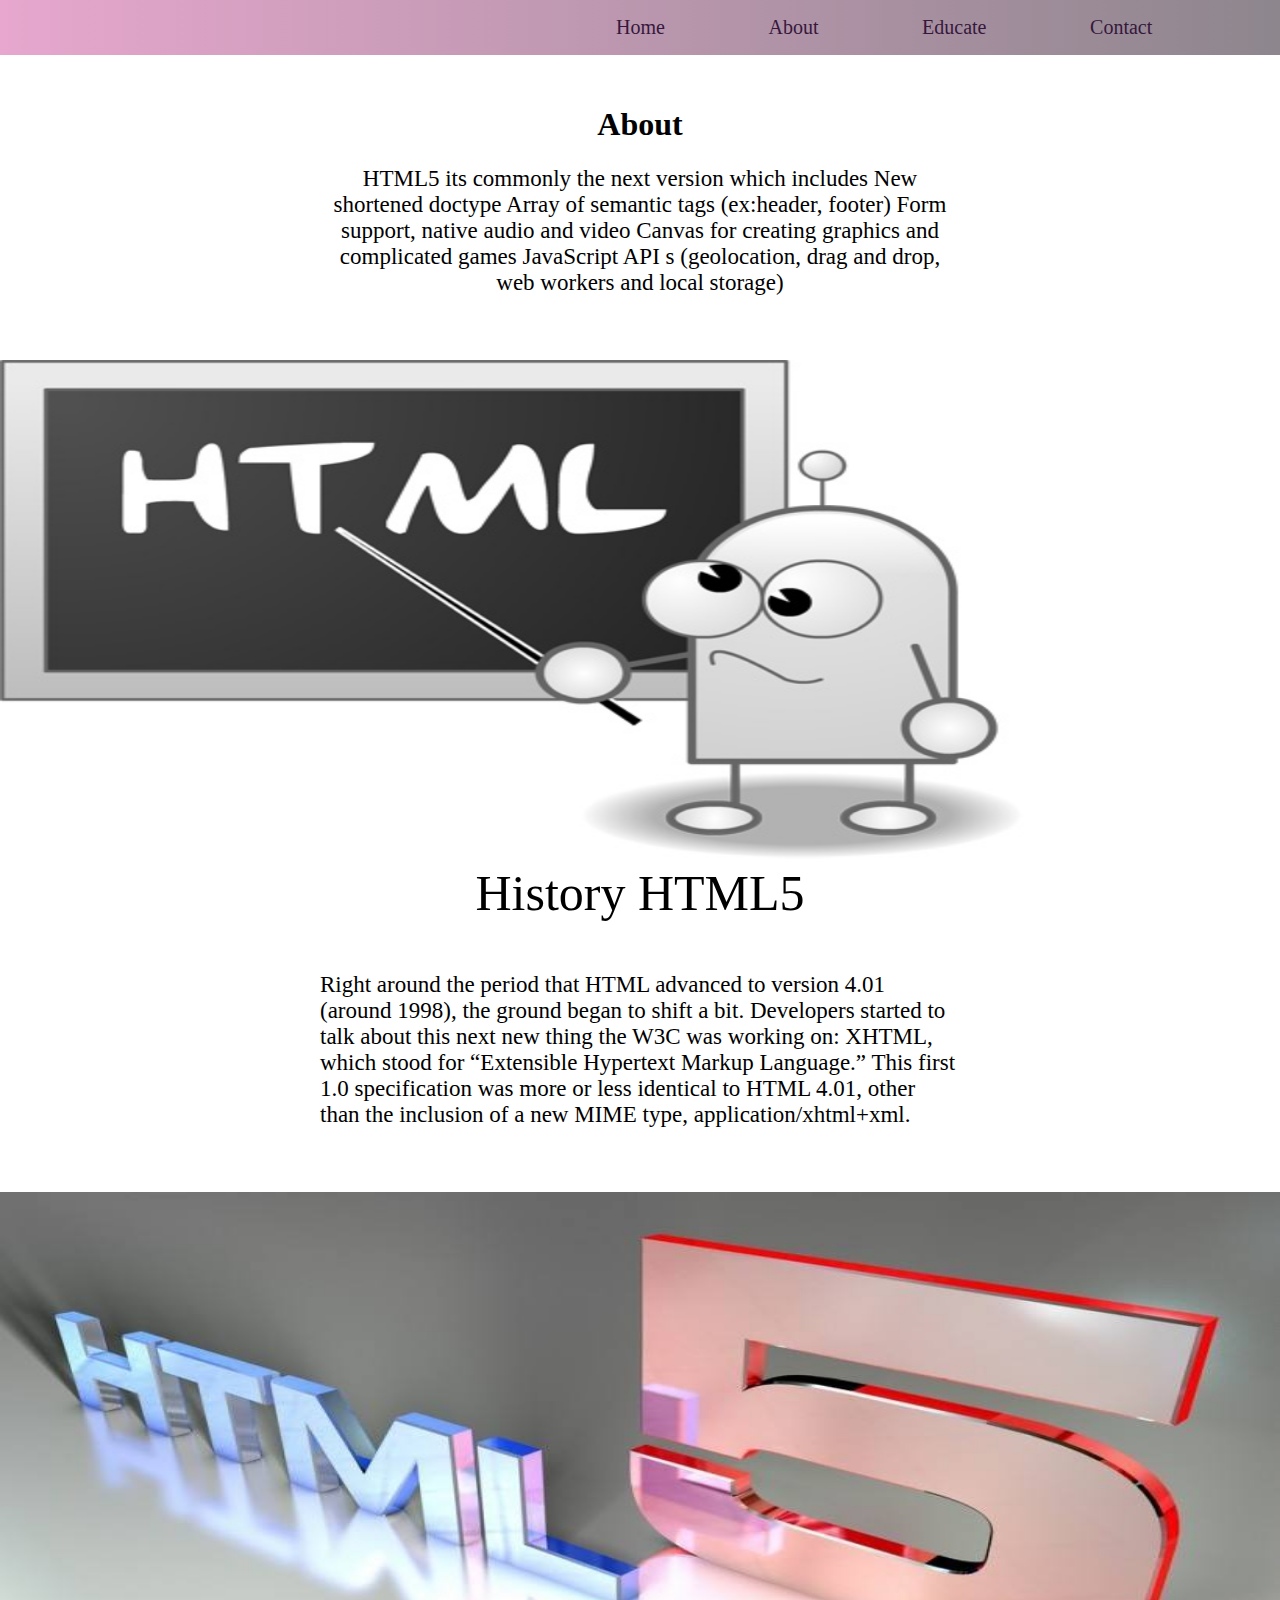
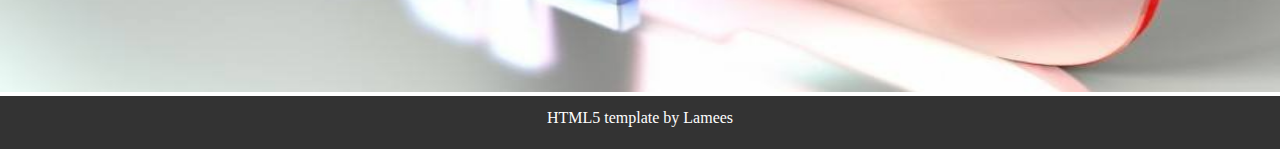
<file: about.html>
<!DOCTYPE html>

<head>
    <meta charset="utf-8">
    <title>HTML5</title>
    <link rel="stylesheet" href="assets/css/style.css">
    <!-- <script src="assets/js/scripts.js"></script> -->
</head>

<body>
    <header>

        <nav>
            <ul>
                <li><a href="index.html">Home</a></li>
                <li><a href="about.html">About</a></li>
                <li><a href="educate.html">Educate</a></li>
                <li><a href="contact.html">Contact</a></li>
            </ul>
        </nav>

    </header>
    <h1> About </h1>

    <article>

        <p class="center">HTML5 its commonly the next version which includes New shortened doctype
            Array of semantic tags (ex:header, footer)
            Form support, native audio and video
            Canvas for creating graphics and complicated games
            JavaScript API s (geolocation, drag and drop, web workers and local storage)
        </p>



    </article>

    <img src="images/learn.jpg" width="80%" height="500px">

    <section>
        <p class="title"> History HTML5</p>
        <p class="center">Right around the period that HTML advanced to version 4.01
            (around 1998), the ground began to shift a bit. Developers started
            to talk about this next new thing the W3C was working on: XHTML,
            which stood for “Extensible Hypertext Markup Language.” This first
            1.0 specification was more or less identical to HTML 4.01, other
            than the inclusion of a new MIME type, application/xhtml+xml.
        </p>
    </section>

    <img src="images/htm5.jpg" width="100%" height="500px">

    <footer>
        <span>HTML5 template by Lamees</span>
    </footer>
</body>

</html>
</file>
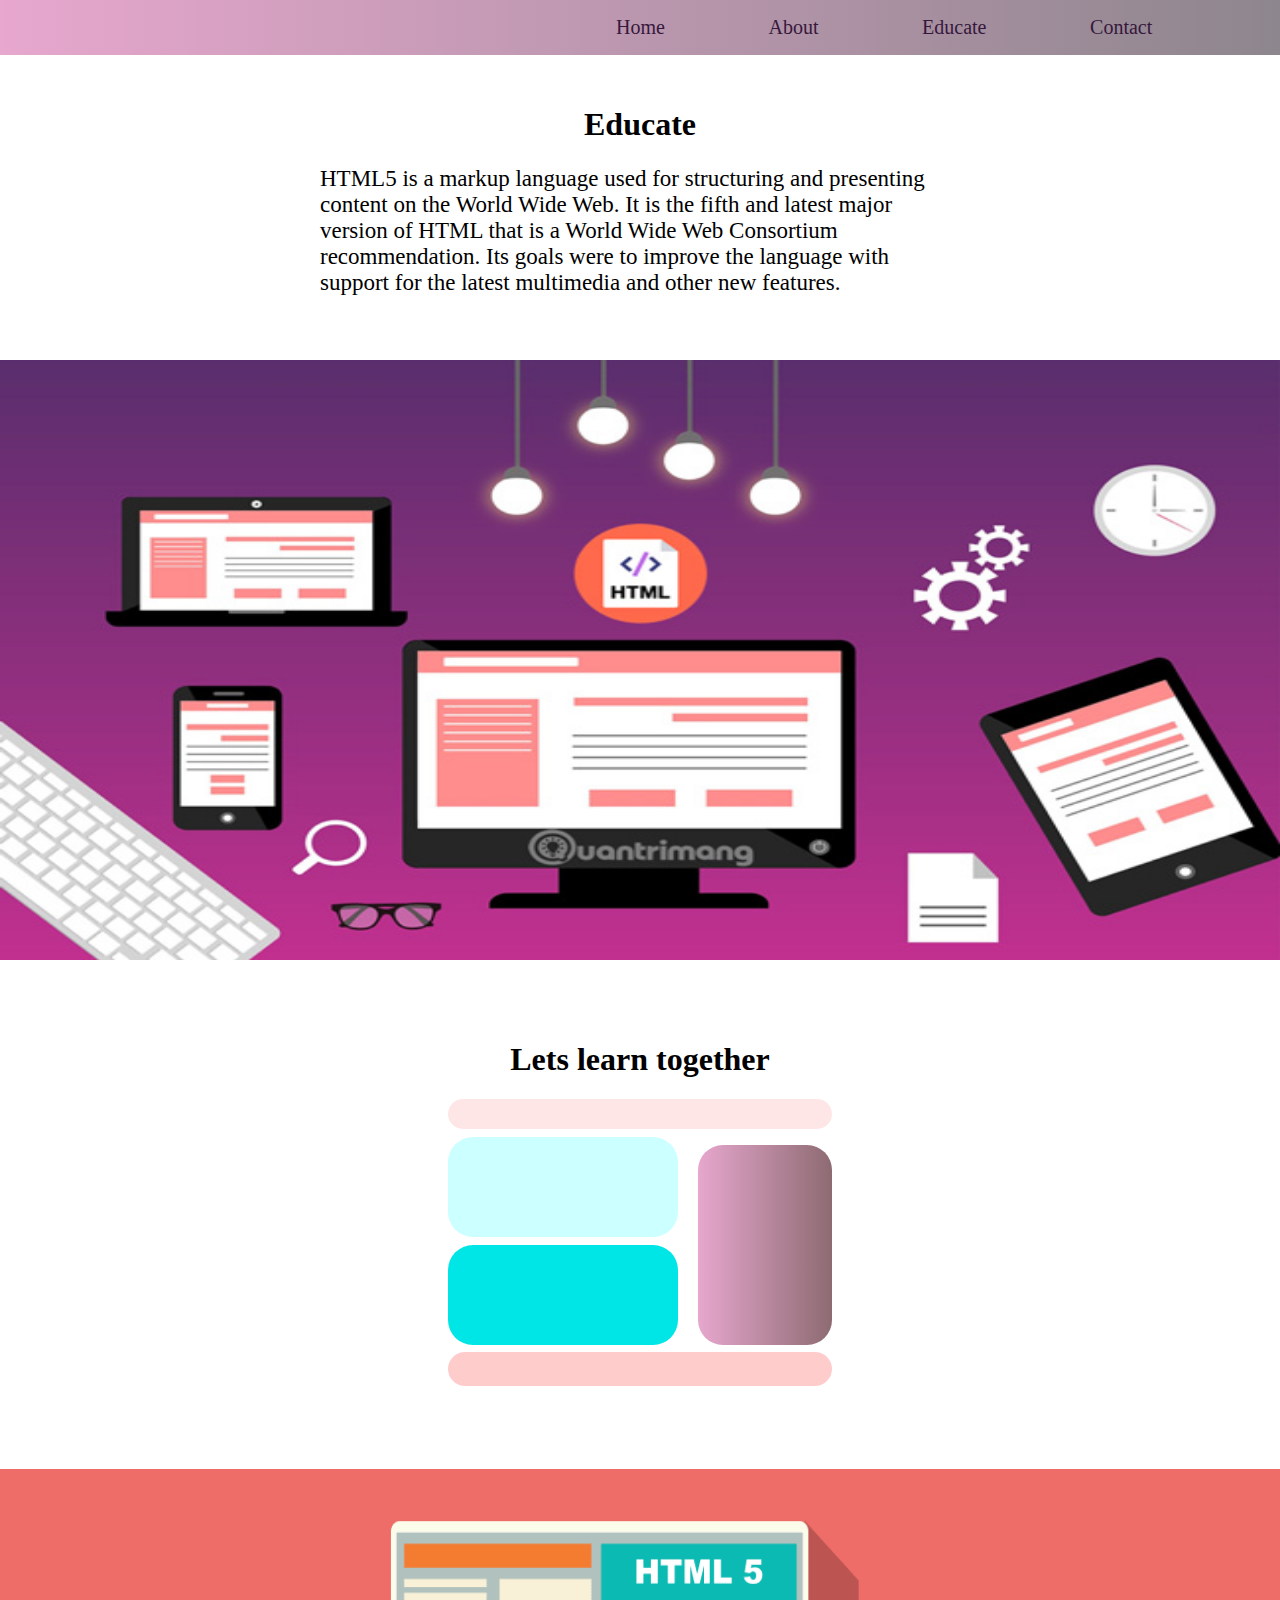
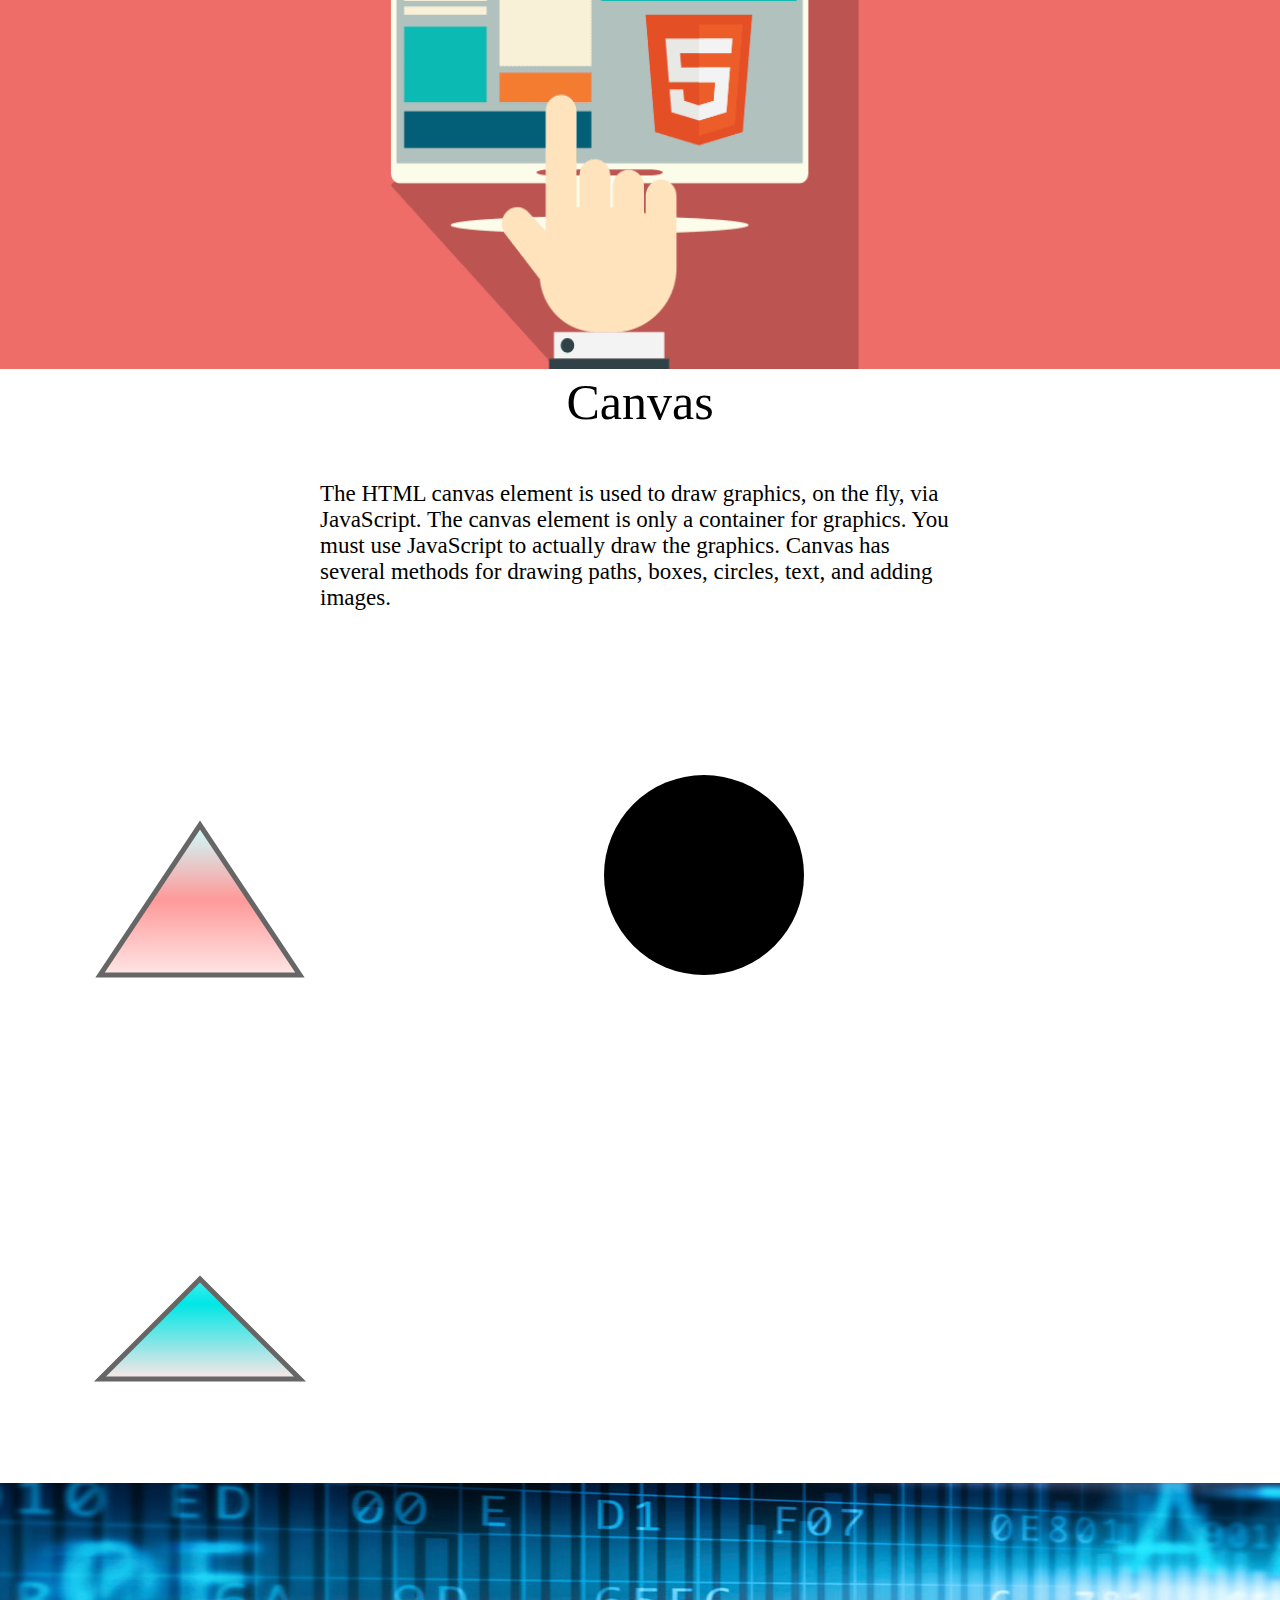
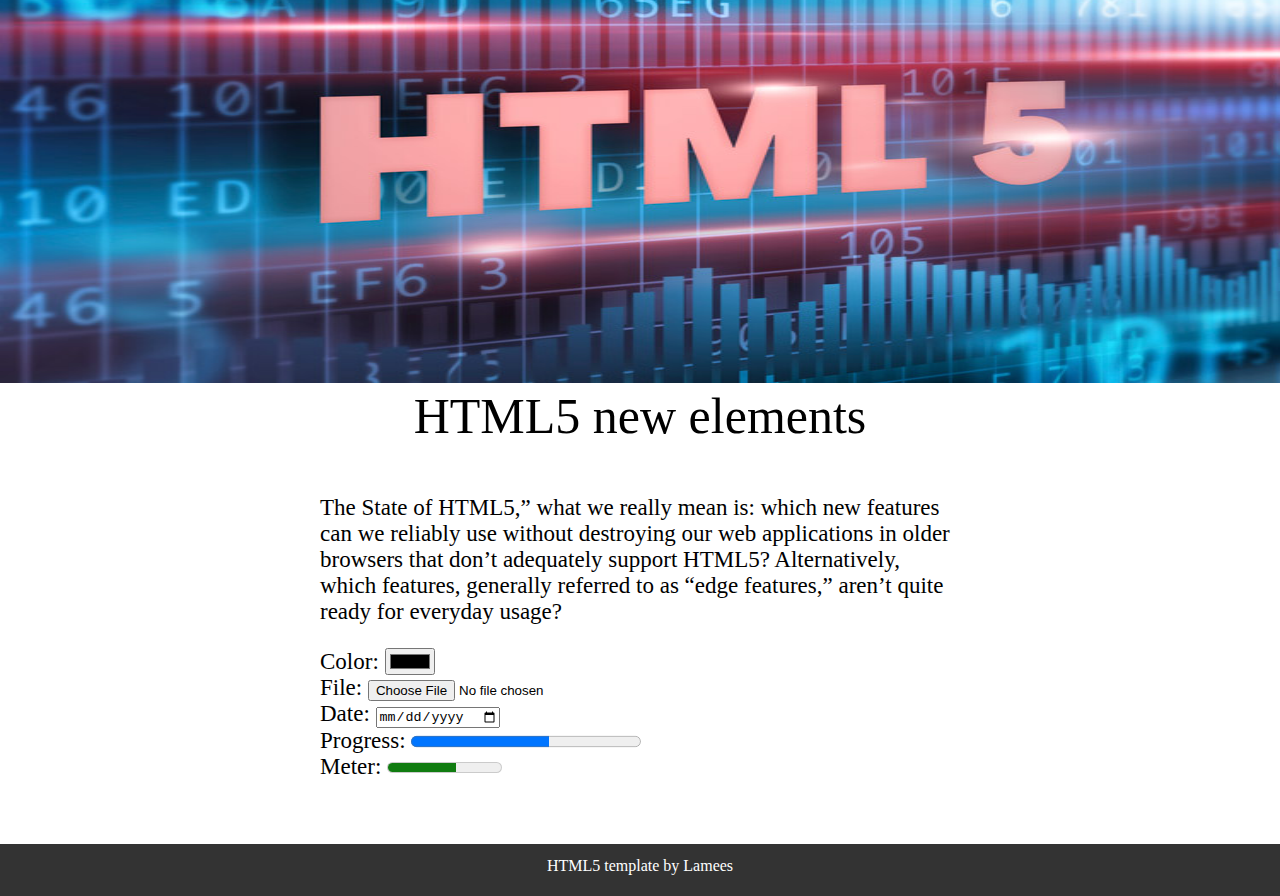
<file: educate.html>
<!DOCTYPE html>

<head>
    <meta charset="utf-8">
    <title>HTML5 Template</title>
    <link rel="stylesheet" href="assets/css/style.css">
</head>

<body>
    <header>

        <nav>
            <ul>
                <li><a href="index.html">Home</a></li>
                <li><a href="about.html">About</a></li>
                <li><a href="educate.html">Educate</a></li>
                <li><a href="contact.html">Contact</a></li>
            </ul>
        </nav>

    </header>
    <h1> Educate </h1>
    <section>

        <p class="center">HTML5 is a markup language used for structuring and presenting content on the World Wide Web.
            It is the fifth and latest major version of HTML that is a World Wide Web Consortium recommendation. Its
            goals were to improve the language with support for the latest multimedia and other new features.

        </p>
    </section>


    <img src="images/html.jpg" height="600px" width="100%">

    <div id="main">
        <h1> Lets learn together </h1>
        <header></header>
        <nav></nav>
        <article></article>
        <aside></aside>
        <footer></footer>
    </div>

    <!-- <img src="images/pinkbg.jpg" height="300px" width="100%"> -->
    <img src="images/html5.gif" height="500px" width="100%">

    <section>
        <p class="title"> Canvas</p>
        <p class="center">The HTML canvas element is used to draw graphics, on the fly, via JavaScript. The canvas
            element is only a container for graphics. You must use JavaScript to actually draw the graphics.
            Canvas has several methods for drawing paths, boxes, circles, text, and adding images.
        </p>
    </section>



    <canvas width="500" height="400" id="canvas"></canvas>
    <canvas width="500" height="400" id="canvas1"></canvas>
    <canvas width="500" height="400" id="canvas2"></canvas>

    <img src="images/htmlbg.jpg" height="500px" width="100%">

    <section class="center">
        <p class="title"> HTML5 new elements</p>
        <p>The State of HTML5,” what we really
            mean is: which new features can we reliably use without destroying
            our web applications in older browsers that don’t adequately
            support HTML5? Alternatively, which features, generally referred to
            as “edge features,” aren’t quite ready for everyday usage?
        </p>
        <label>Color:</label>
        <input type="color"><br>
        <label>File:</label>
        <input type="file"><br>
        <label>Date:</label>
        <input type="date"><br>
        <label>Progress:</label>
        <progress min=0 max=100 value=60></progress><br>
        <label>Meter:</label>
        <meter min=0 max=100 value=60></meter>

    </section>


    <footer>
        <span>HTML5 template by Lamees</span>
    </footer>
</body>

</html>

<script>
    (function () {
        var canvas = document.getElementById('canvas'),
            context = canvas.getContext('2d'),
            bg;

        context.strokeStyle = "#666";

        bg = context.createLinearGradient(200, 150, 200, 300);
        bg.addColorStop(0, "#ccffff");
        bg.addColorStop(.5, "#ff9999");
        bg.addColorStop(1, "#ffe6e6");
        context.fillStyle = bg;



        context.lineWidth = 5.0;

        context.beginPath();
        context.moveTo(100, 300);
        context.lineTo(300, 300);
        context.lineTo(200, 150);
        context.closePath();

        context.fill();
        context.stroke();
    })();

    var canvas = document.getElementById('canvas1'),
        ctx = canvas.getContext('2d');


    ctx.arc(200, // x coord
        200, // y coord
        100, // radius (or 1/2 the width and height)
        0, // begin point on circle
        Math.PI * 2, // end point
        true // clockwise or anticlockwise
    );
    ctx.fill();

    (function () {
        var canvas = document.getElementById('canvas2'),
            context = canvas.getContext('2d'),
            bg;

        context.strokeStyle = "#666";

        bg = context.createLinearGradient(200, 150, 200, 300);
        bg.addColorStop(0, "#ccffff");
        bg.addColorStop(.5, "#00e6e6");
        bg.addColorStop(1, "#ffe6e6");
        context.fillStyle = bg;



        context.lineWidth = 5.0;

        context.beginPath();
        context.moveTo(100, 300);
        context.lineTo(300, 300);
        context.lineTo(200, 200);
        context.closePath();

        context.fill();
        context.stroke();
    })();
</script>
</file>
<file: assets/css/style.css>
html,
body,
form {
  margin: 0;
  padding: 0;
}

/*Header.....................*/

h1,
h2,
h3,
h4,
h6 {
  text-align: center;
  margin-top: 0;
}

h1,
nav {
  font-family: Georgia, "Times New Roman", Times, serif;
}

/* Nav */

nav a {
  font-size: 20px;
  letter-spacing: 2%;
  text-decoration: none;
  color: #36183d;
  text-align: center;
  margin-right: 15%;
}

nav a:hover {
  color: #110807;
  font-weight: bolder;
}

nav li {
  display: inline;
  align-content: right;
}

nav ul {
  margin-left: 45%;
}

nav {
  float: right;
  overflow: hidden;
  width: 100%;
  background-image: linear-gradient(
    to right,
    rgb(231, 167, 206),
    rgba(100, 90, 100, 0.733)
  );
  margin-bottom: 4%;
}

/*Video*/
video {
  width: 100%;
  height: 500px;
}

/*article*/

article {
  text-align: center;
}
.title {
  font-size: 50px;
  text-align: center;
  margin-top: 0;
}
.center {
  margin-left: 25%;
  margin-right: 25%;
  margin-bottom: 5%;
  font-size: 23px;
}

details summary::-webkit-details-marker {
  color: rgb(116, 48, 89);
  font-size: 20px;
}

/*Footer.......................*/

footer {
  background-color: #333;
  height: 40px;
  text-align: center;
  padding-top: 1%;
}

footer span {
  color: white;
}

/*Contact Page..................................................................*/

#map {
  width: 100%;
  height: 70%;
  margin: 0;
  position: absolute;
}

#f-form {
  display: block;
}

.f-body {
  margin: auto;
  margin-top: 40%;
  margin-bottom: 10%;
  font-family: -apple-system, Arial, sans-serif;
  font-size: 1rem;
  font-weight: 400;
  line-height: 1.5;
  color: #212529;
  text-align: left;
  background-color: #fff;
  padding: 30px;
  padding-bottom: 10px;
  border: 1px solid #ced4da;
  border-radius: 0.25rem;
  max-width: 100%;
  width: 50%;
}

.f-form-group {
  margin-bottom: 1rem;
}

.f-input-group {
  position: relative;
  display: -ms-flexbox;
  display: flex;
  -ms-flex-wrap: wrap;
  flex-wrap: wrap;
  -ms-flex-align: stretch;
  align-items: stretch;
  width: 100%;
}

.f-form-control {
  display: block;
  width: 100%;
  height: calc(1.5em + 0.75rem + 2px);
  padding: 0.375rem 0.75rem;
  font-size: 1rem;
  font-weight: 400;
  line-height: 1.5;
  color: #495057;
  background-color: #fff;
  background-clip: padding-box;
  border: 1px solid #ced4da;
  outline: none;
  border-radius: 0.25rem;
  transition: border-color 0.15s ease-in-out, box-shadow 0.15s ease-in-out;
}

.f-form-control:focus {
  border: 1px solid #313131;
}

select.f-form-control[size],
select.f-form-control[multiple] {
  height: auto;
}

textarea.f-form-control {
  font-family: -apple-system, Arial, sans-serif;
  height: auto;
}

label.f-label {
  display: inline-block;
  margin-bottom: 0.5rem;
}

.f-credit {
  padding-top: 10px;
  font-size: 0.9rem;
  color: #545b62;
}

.f-credit a {
  color: #545b62;
  text-decoration: underline;
}

.f-credit a:hover {
  color: #0056b3;
  text-decoration: underline;
}

.f-btn {
  display: inline-block;
  font-weight: 400;
  color: #070808;
  text-align: center;
  vertical-align: middle;
  cursor: pointer;
  -webkit-user-select: none;
  -moz-user-select: none;
  -ms-user-select: none;
  user-select: none;
  background-color: rgb(126, 73, 104);
  border: 1px solid transparent;
  padding: 0.375rem 0.75rem;
  font-size: 1rem;
  line-height: 1.5;
  border-radius: 0.25rem;
  transition: color 0.15s ease-in-out, background-color 0.15s ease-in-out,
    border-color 0.15s ease-in-out, box-shadow 0.15s ease-in-out;
}

@media (prefers-reduced-motion: reduce) {
  .f-btn {
    transition: none;
  }
}

.f-btn:hover {
  color: #212529;
  text-decoration: none;
}

.f-btn:focus,
.f-btn.focus {
  outline: 0;
  box-shadow: 0 0 0 0.2rem rgba(0, 123, 255, 0.25);
}

.f-btn-primary {
  color: #fff;
  background-color: #007bff;
  border-color: #007bff;
}

.f-btn-primary:hover {
  color: #fff;
  background-color: #0069d9;
  border-color: #0062cc;
}

.f-btn-primary:focus,
.f-btn-primary.focus {
  color: #fff;
  background-color: #0069d9;
  border-color: #0062cc;
  box-shadow: 0 0 0 0.2rem rgba(38, 143, 255, 0.5);
}

.f-btn-lg,
.f-btn-group-lg > .fcf-btn {
  padding: 0.5rem 1rem;
  font-size: 1.25rem;
  line-height: 1.5;
  border-radius: 0.3rem;
}

.f-btn-block {
  display: block;
  width: 100%;
}

.f-btn-block + .f-btn-block {
  margin-top: 0.5rem;
}

input[type="submit"].fcf-btn-block,
input[type="reset"].fcf-btn-block,
input[type="button"].fcf-btn-block {
  width: 100%;
}

/*Educate Page..................................................................*/
#main {
  width: 30%;
  height: 300px;
  margin-left: 35%;
  margin-top: 6%;
  margin-bottom: 10%;
}
#main header {
  width: 100%;
  height: 30px;
  background-color: #ffe6e6;
  border-radius: 25px;
  margin: 2% 0 2% 0;
}
#main nav {
  width: 35%;
  height: 200px;
  background-color: #ff9999;
  border-radius: 25px;
  margin: 2% 0 2% 2%;
}
#main article {
  width: 60%;
  height: 100px;
  background-color: #ccffff;
  border-radius: 25px;
  margin: 2% 0 2% 0;
}
#main aside {
  width: 60%;
  height: 100px;
  background-color: #00e6e6;
  border-radius: 25px;
  margin: 2% 0 2% 0;
}
#main footer {
  width: 100%;
  height: 30px;
  background-color: #ffcccc;
  border-radius: 25px;
  margin: 2% 0 2% 0;
}
</file>
